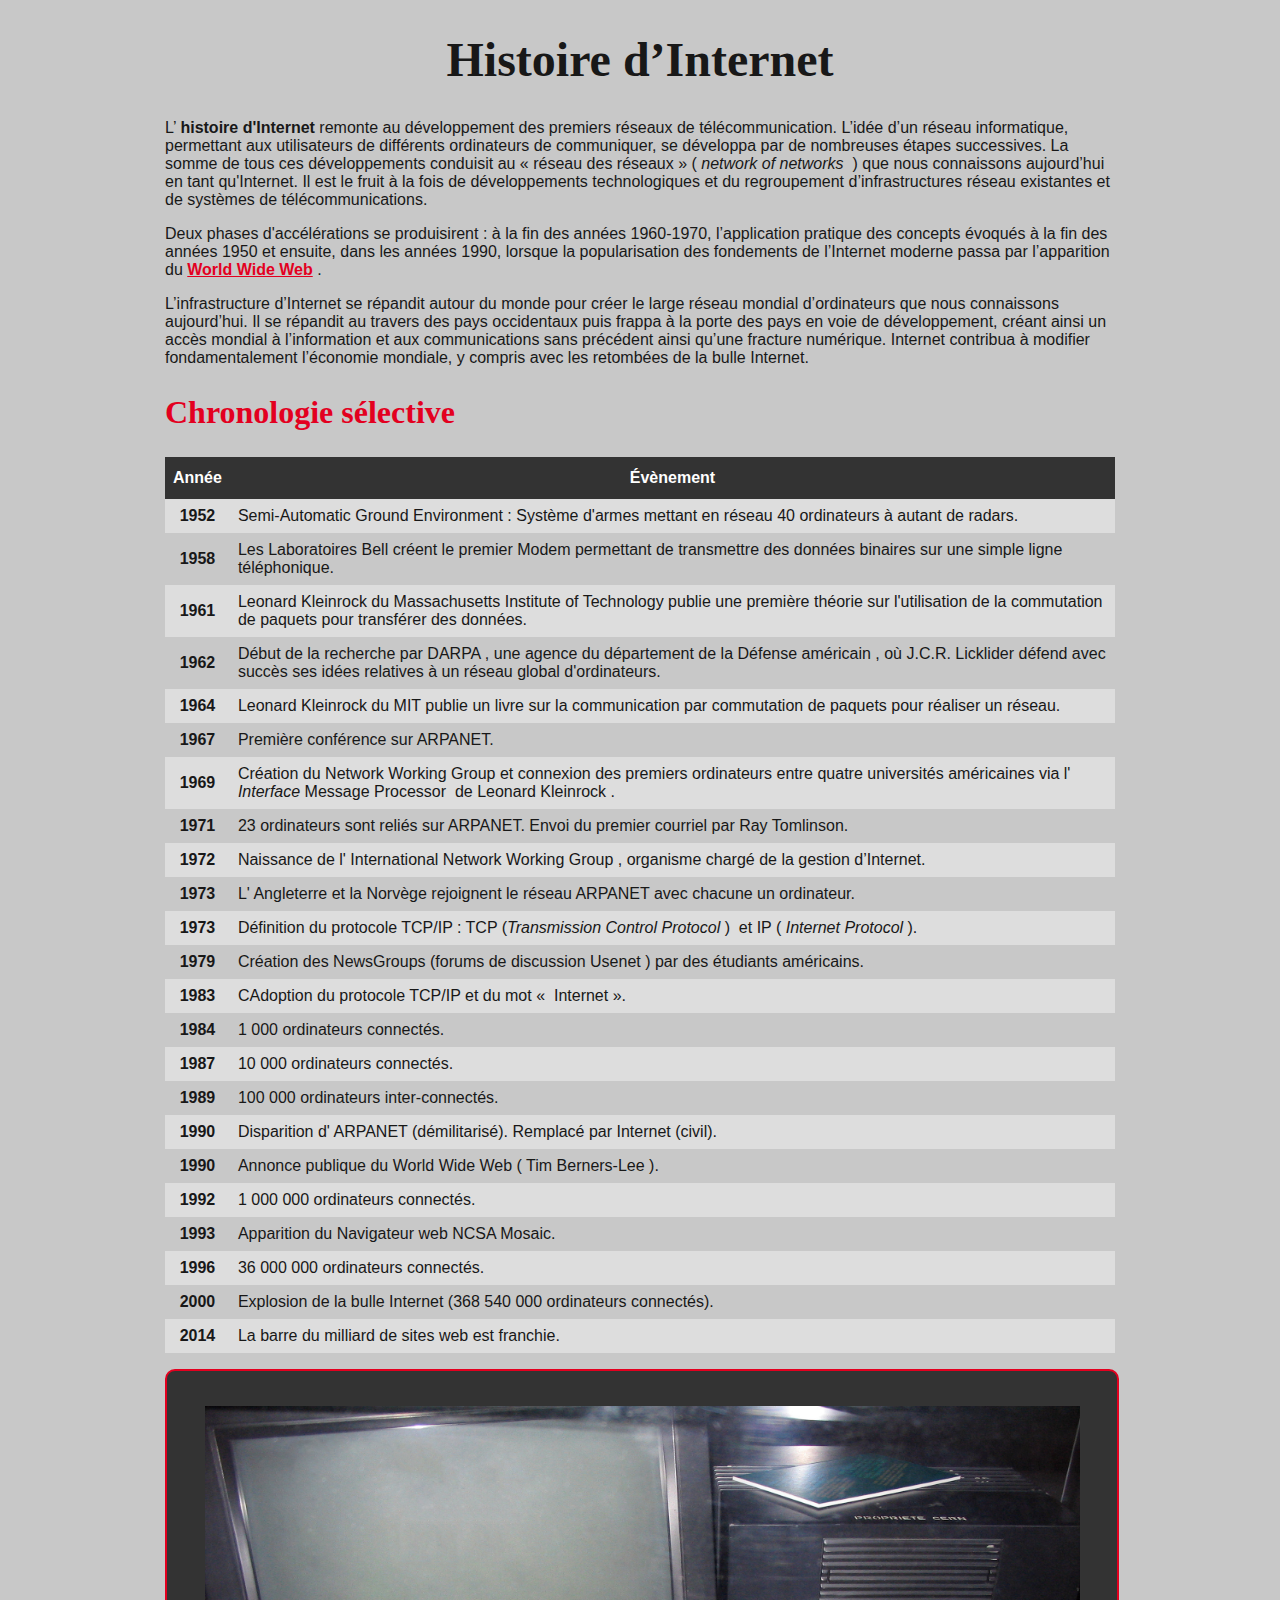
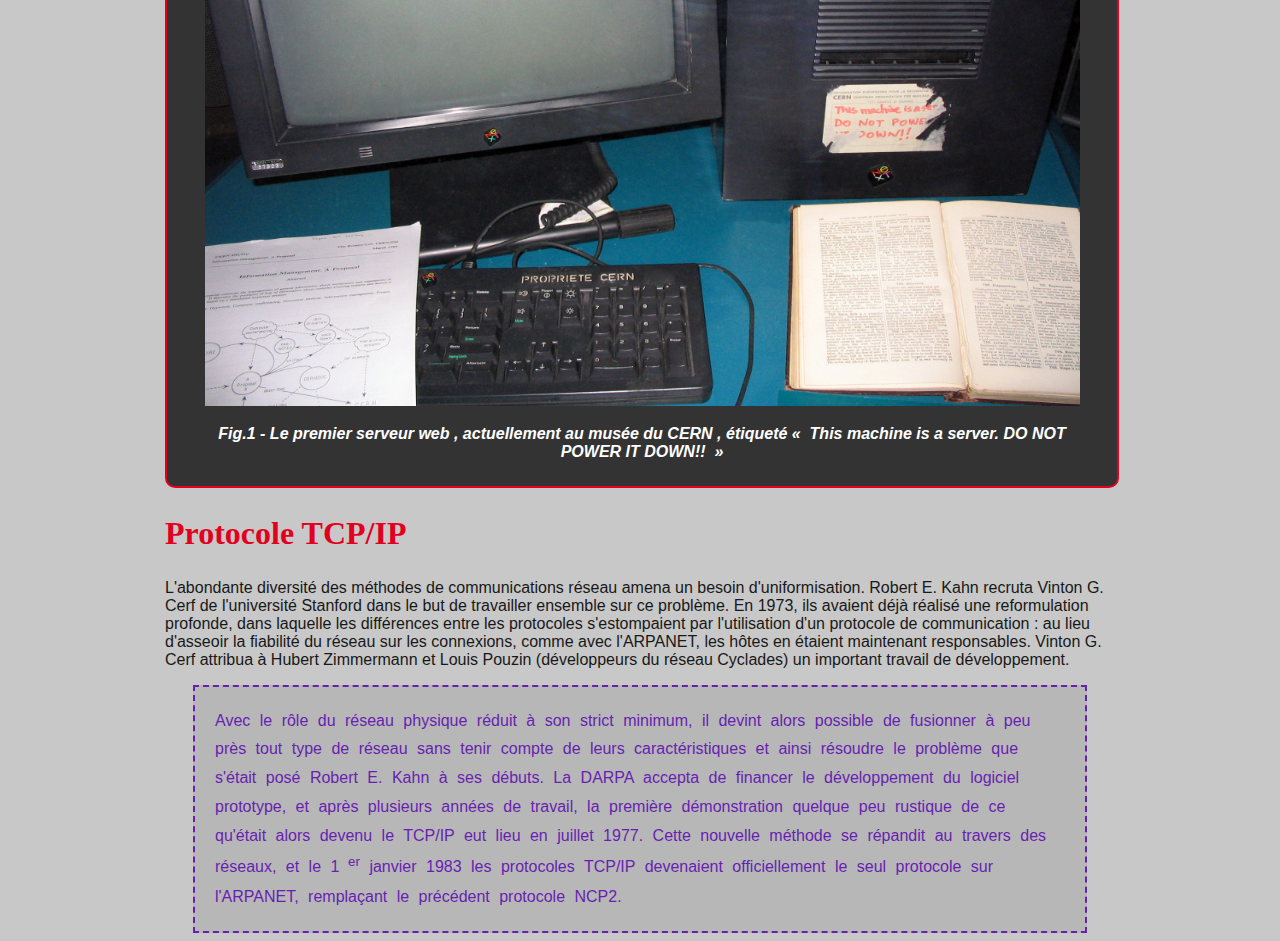
<file: index.html>
<!DOCTYPE html>
<html lang="fr">
    <head>
       <meta charset="utf-8">
       <title>Histoire de l'internet</title>
        <link rel="stylesheet" href="css/style.css">
   </head>
   <body >
    <div id="bloc_page">
       <h1>Histoire d’Internet</h1>
       <p >
        L’​ <strong>histoire d'Internet​</strong> remonte au développement des premiers réseaux de télécommunication.
        L’idée d’un réseau informatique, permettant aux utilisateurs de différents ordinateurs de
        communiquer, se développa par de nombreuses étapes successives. La somme de tous ces
        développements conduisit au « réseau des réseaux » (​<em> network of networks ​ </em>) que nous
        connaissons aujourd’hui en tant qu'Internet. Il est le fruit à la fois de développements
        technologiques et du regroupement d’infrastructures réseau existantes et de systèmes de
        télécommunications.
       </p>

       <p>
        Deux phases d'accélérations se produisirent : à la fin des années 1960-1970, l’application
        pratique des concepts évoqués à la fin des années 1950 et ensuite, dans les années 1990,
        lorsque la popularisation des fondements de l’Internet moderne passa par l’apparition 
        du <a href="pages/web.html" title="lien vers la page World Wide Web">World Wide Web</a> .
       </p>

       <p>
        L’infrastructure d’Internet se répandit autour du monde pour créer le large réseau mondial
        d’ordinateurs que nous connaissons aujourd’hui. Il se répandit au travers des pays occidentaux
        puis frappa à la porte des pays en voie de développement, créant ainsi un accès mondial à
        l’information et aux communications sans précédent ainsi qu’une fracture numérique. Internet
        contribua à modifier fondamentalement l’économie mondiale, y compris avec les retombées de
        la bulle Internet.

       </p>
 
       <h2>Chronologie sélective</h2>
      
       
        <table id="tables">

            <thead > <!-- En-tête du tableau -->
                <tr>
                    <th>Année</th>
                    <th>Évènement</th>
                </tr>
            </thead>
            <tbody> <!-- Corps du tableau -->
                <tr>
                    <td class = "centrer"><strong>1952</strong></td>
                    <td >Semi-Automatic Ground Environment​ : Système d'armes mettant en réseau 40
                        ordinateurs à autant de radars.</td>
                </tr>
                <tr>
                    <td class = "centrer"><strong>1958</strong></td>
                    <td >Les​ Laboratoires Bell​ créent le premier Modem permettant de transmettre des
                        données binaires sur une simple ligne téléphonique.</td>
                </tr>
                <tr>
                    <td class = "centrer"><strong>1961</strong></td>
                    <td >Leonard Kleinrock​ du​ Massachusetts Institute of Technology​ publie une première
                        théorie sur l'utilisation de la​ commutation de paquets​ pour transférer des données.</td>
                </tr>
                <tr>
                    <td class = "centrer"><strong>1962</strong></td>
                    <td >Début de la recherche par​ DARPA​ , une agence du​ département de la Défense
                        américain​ , où​ J.C.R. Licklider​ défend avec succès ses idées relatives à un réseau
                        global d'ordinateurs.</td>
                </tr>
                <tr>
                    <td class = "centrer"><strong>1964</strong></td>
                    <td >Leonard Kleinrock​ du MIT publie un livre sur la communication par​ commutation
                        de paquets​ pour réaliser un réseau.</td>
                </tr>
                <tr>
                    <td class = "centrer"><strong>1967</strong></td>
                    <td >Première conférence sur​ ARPANET​.</td>
                </tr>
                <tr>
                    <td class = "centrer"><strong>1969</strong></td>
                    <td >Création du​ Network Working Group​ et connexion des premiers ordinateurs entre
                        quatre universités américaines via l'​<em>Interface</em> Message Processor ​ de​ Leonard
                        Kleinrock​ .</td>
                </tr>
                <tr>
                    <td class = "centrer"><strong>1971</strong></td>
                    <td >23 ordinateurs sont reliés sur ARPANET. Envoi du premier courriel par​ Ray
                        Tomlinson​.</td>
                </tr>
                <tr>
                    <td class = "centrer"><strong>1972</strong></td>
                    <td>Naissance de l'​ International Network Working Group​ , organisme chargé de la
                        gestion d’Internet.</td>
                </tr>
                <tr>
                    <td class = "centrer"><strong>1973</strong></td>
                    <td >L'​ Angleterre​ et la​ Norvège​ rejoignent le réseau​ ARPANET​ avec chacune un
                        ordinateur.</td>
                </tr>
                <tr>
                    <td class = "centrer"><strong>1973</strong></td>
                    <td >Définition du protocole​ TCP/IP​ : TCP (​<em>Transmission Control Protocol</em>  ) ​ et IP
                        (​ <em>Internet Protocol </em> ).</td>
                </tr>
                <tr>
                    <td class = "centrer"><strong>1979</strong></td>
                    <td >Création des NewsGroups (forums de discussion​ Usenet​ ) par des étudiants
                        américains.</td>
                </tr>
                <tr>
                    <td class = "centrer"><strong>1983</strong></td>
                    <td >CAdoption du protocole​ TCP/IP​ et du mot « ​ Internet​ ».</td>
                </tr>
                <tr>
                    <td class = "centrer"><strong>1984</strong></td>
                    <td >1 000 ordinateurs connectés.</td>
                </tr>
                <tr>
                    <td class = "centrer"><strong>1987</strong></td>
                    <td >10 000 ordinateurs connectés.</td>
                </tr>
                <tr>
                    <td class = "centrer"><strong>1989</strong></td>
                    <td >100 000 ordinateurs inter-connectés.</td>
                </tr>
                <tr>
                    <td class = "centrer"><strong>1990</strong></td>
                    <td >Disparition d'​ ARPANET​ (démilitarisé). Remplacé par Internet (civil).</td>
                </tr>
                <tr>
                    <td class = "centrer"><strong>1990</strong></td>
                    <td >Annonce publique du​ World Wide Web​ (​ Tim Berners-Lee​ ).</td>
                </tr>
                <tr>
                    <td class = "centrer"><strong>1992</strong></td>
                    <td >1 000 000 ordinateurs connectés.</td>
                </tr>
                <tr>
                    <td class = "centrer"><strong>1993</strong></td>
                    <td >Apparition du​ Navigateur web​ NCSA Mosaic​.</td>
                </tr>
                <tr>
                    <td class = "centrer"><strong>1996</strong></td>
                    <td >36 000 000 ordinateurs connectés.</td>
                </tr>
                <tr>
                    <td class = "centrer"><strong>2000</strong></td>
                    <td >Explosion de la​ bulle Internet​ (368 540 000 ordinateurs connectés).</td>
                </tr>
                <tr>
                    <td class = "centrer"><strong>2014</strong></td>
                    <td >La barre du milliard de sites web est franchie​.</td>
                </tr>
            </tbody>
        </table>

        
        <figure id="figures">
            <img id="imgs" src="images/Ordi.jpg" alt="Ordinateur" title="Le premier​ serveur web​ , actuellement au musée du​ CERN​">
            <figcaption>Fig.1 - Le premier​ serveur web​ , actuellement au musée du​ CERN​ , étiqueté <em>« ​ This machine is a server. DO NOT POWER IT DOWN!! ​ »</em> </figcaption>
        </figure>

	<h2>Protocole TCP/IP</h2>
	<p>
	    L'abondante diversité des méthodes de communications réseau amena un besoin
	    d'uniformisation. Robert E. Kahn recruta Vinton G. Cerf de l'université Stanford dans le but de
	    travailler ensemble sur ce problème. En 1973, ils avaient déjà réalisé une reformulation
	    profonde, dans laquelle les différences entre les protocoles s'estompaient par l'utilisation d'un
	    protocole de communication : au lieu d'asseoir la fiabilité du réseau sur les connexions, comme
	    avec l'ARPANET, les hôtes en étaient maintenant responsables. Vinton G. Cerf attribua à
	    Hubert Zimmermann et Louis Pouzin (développeurs du réseau Cyclades) un important travail de
	    développement.
	</p>

	<p class="retrait_paragraphe">
	    Avec le rôle du réseau physique réduit à son strict minimum, il devint alors possible de
	    fusionner à peu près tout type de réseau sans tenir compte de leurs caractéristiques et ainsi
	    résoudre le problème que s'était posé Robert E. Kahn à ses débuts. La DARPA accepta de
	    financer le développement du logiciel prototype, et après plusieurs années de travail, la
	    première démonstration quelque peu rustique de ce qu'était alors devenu le TCP/IP eut lieu en
	    juillet 1977. Cette nouvelle méthode se répandit au travers des réseaux, et le 1<sup> er​</sup>​ janvier 1983
	    les protocoles TCP/IP devenaient officiellement le seul protocole sur l'ARPANET, remplaçant le
	    précédent protocole NCP2.
	</p>
	</div>
 </body>
</html>
</file>
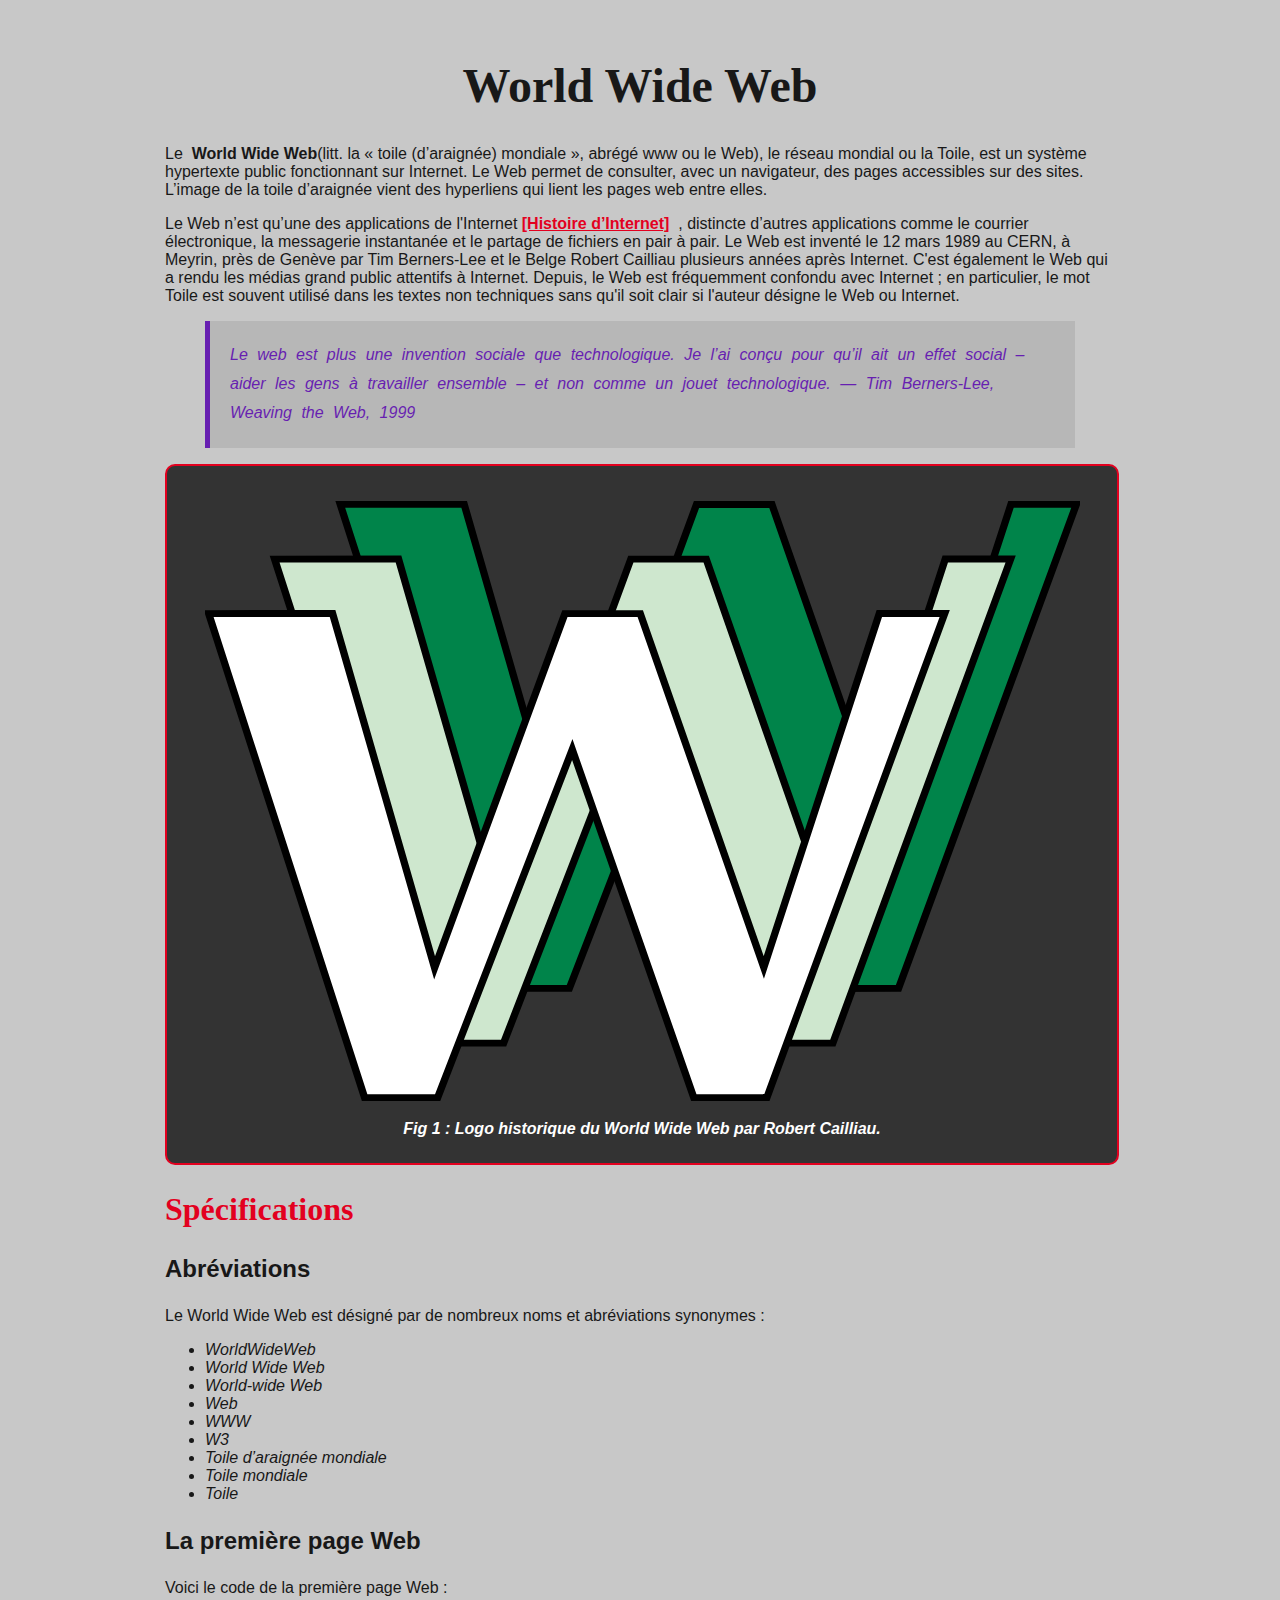
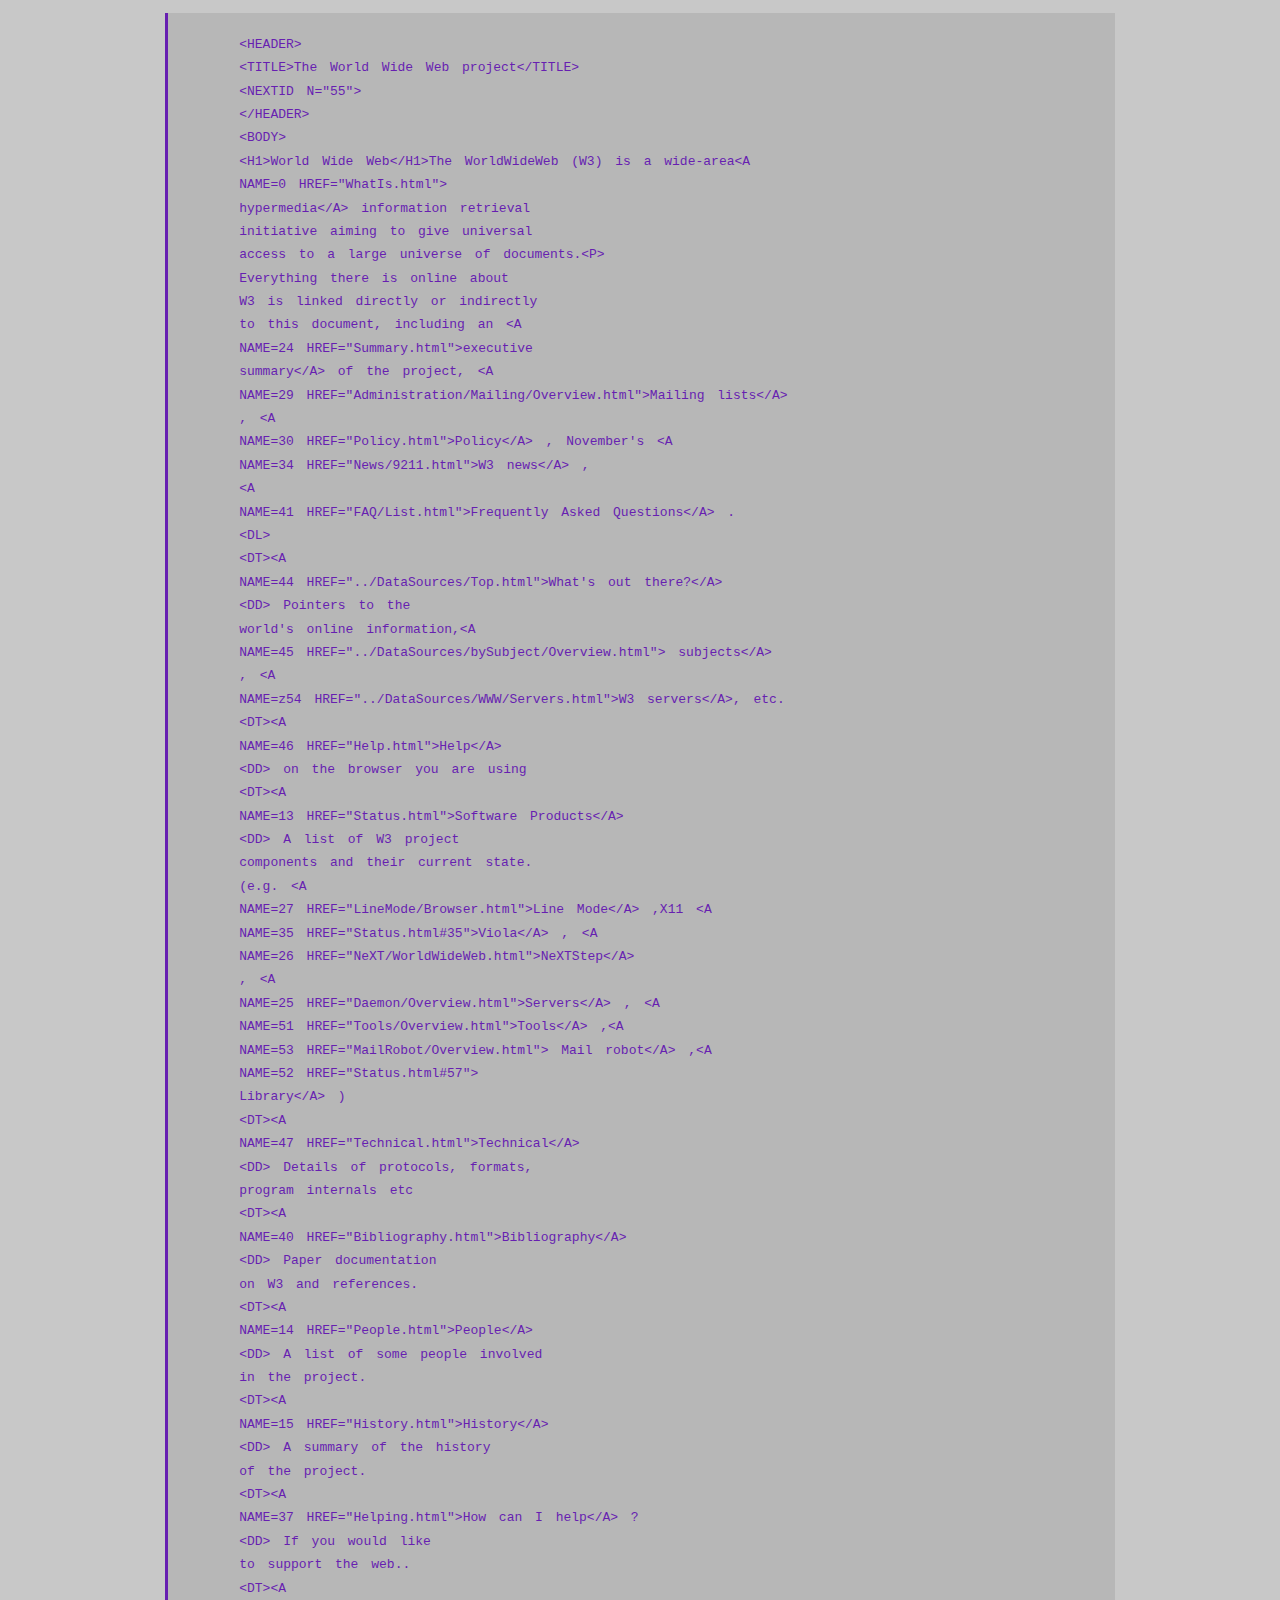
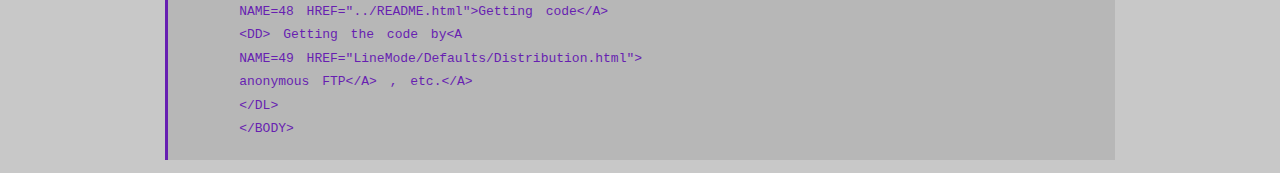
<file: pages/web.html>
<!DOCTYPE html>
<html lang="fr">
<head>
    <meta charset="UTF-8">
    <title>World Wide Web</title>
    <link rel="stylesheet" href="../css/style.css">
</head>
<body>
    <div id="bloc_page">
        <br>
        <h1>World Wide Web</h1>
        <p>
            Le ​ <strong>World Wide Web​</strong>(litt. la « toile (d’araignée) mondiale », abrégé www ou le Web), le réseau
            mondial ou la Toile, est un système hypertexte public fonctionnant sur Internet. Le Web permet
            de consulter, avec un navigateur, des pages accessibles sur des sites. L’image de la toile
            d’araignée vient des hyperliens qui lient les pages web entre elles.
        </p>
        <p>
    Le Web n’est qu’une des applications de l'Internet <a href="../index.html" title="lien vers la page Histoire d’Internet">[Histoire d’Internet]</a> ​ , distincte
    d’autres applications comme le courrier électronique, la messagerie instantanée et le partage
    de fichiers en pair à pair. Le Web est inventé le 12 mars 1989 au CERN, à Meyrin, près de
    Genève par Tim Berners-Lee et le Belge Robert Cailliau plusieurs années après Internet. C'est
    également le Web qui a rendu les médias grand public attentifs à Internet. Depuis, le Web est
    fréquemment confondu avec Internet ; en particulier, le mot Toile est souvent utilisé dans les
    textes non techniques sans qu'il soit clair si l'auteur désigne le Web ou Internet.
        </p>
        
        <blockquote class="citations">  
         <i>
            Le web est plus une invention sociale que technologique. Je l’ai conçu pour qu’il ait un
            effet social – aider les gens à travailler ensemble – et non comme un jouet
            technologique. — Tim Berners-Lee, Weaving the Web, 1999
        </i>
        </blockquote>
       
   
            <figure id="figures">
                 <img id="imgs" src="../images/Logo.svg" alt="word Wide Web" title="Logo historique du World Wide Web par Robert Cailliau" >
                 <figcaption> Fig 1 : Logo historique du World Wide Web par Robert Cailliau.</figcaption>

            </figure>

    <h2>Spécifications</h2>
    <h3>Abréviations</h3>
<p>
    Le World Wide Web est désigné par de nombreux noms et abréviations synonymes :
 </p>
 
    <ul>
       
        <li> <i> WorldWideWeb</i></li>
        <li><i> World Wide Web</i></li>
        <li><i> World-wide Web</i></li>
        <li><i> Web</i></li>
        <li><i> WWW</i></li>
        <li><i> W3</i></li>
        <li><i> Toile d’araignée mondiale</i></li>
        <li><i> Toile mondiale</i></li>
        <li><i> Toile</i></li>
      
    </ul>

    <h3>La première page Web</h3>
  <p>Voici le code de la première page Web :</p>  
<pre class="codess" >
    &lt;HEADER&gt;
    &lt;TITLE&gt;The World Wide Web project&lt;/TITLE&gt;
    &lt;NEXTID N="55"&gt;
    &lt;/HEADER&gt;
    &lt;BODY&gt; 
    &lt;H1&gt;World Wide Web&lt;/H1&gt;The WorldWideWeb (W3) is a wide-area&lt;A 
    NAME=0 HREF="WhatIs.html"&gt; 
    hypermedia&lt;/A&gt; information retrieval
    initiative aiming to give universal 
    access to a large universe of documents.&lt;P&gt; 
    Everything there is online about
    W3 is linked directly or indirectly 
    to this document, including an &lt;A
    NAME=24 HREF="Summary.html"&gt;executive
    summary&lt;/A&gt; of the project, &lt;A 
    NAME=29 HREF="Administration/Mailing/Overview.html"&gt;Mailing lists&lt;/A&gt;
    , &lt;A 
    NAME=30 HREF="Policy.html"&gt;Policy&lt;/A&gt; , November's &lt;A
    NAME=34 HREF="News/9211.html"&gt;W3 news&lt;/A&gt; ,
    &lt;A
    NAME=41 HREF="FAQ/List.html"&gt;Frequently Asked Questions&lt;/A&gt; .
    &lt;DL&gt;
    &lt;DT&gt;&lt;A
    NAME=44 HREF="../DataSources/Top.html"&gt;What's out there?&lt;/A&gt;
    &lt;DD&gt; Pointers to the
    world's online information,&lt;A
    NAME=45 HREF="../DataSources/bySubject/Overview.html"&gt; subjects&lt;/A&gt;
    , &lt;A
    NAME=z54 HREF="../DataSources/WWW/Servers.html"&gt;W3 servers&lt;/A&gt;, etc.
    &lt;DT&gt;&lt;A
    NAME=46 HREF="Help.html"&gt;Help&lt;/A&gt;
    &lt;DD&gt; on the browser you are using
    &lt;DT&gt;&lt;A
    NAME=13 HREF="Status.html"&gt;Software Products&lt;/A&gt;
    &lt;DD&gt; A list of W3 project
    components and their current state.
    (e.g. &lt;A
    NAME=27 HREF="LineMode/Browser.html"&gt;Line Mode&lt;/A&gt; ,X11 &lt;A
    NAME=35 HREF="Status.html#35"&gt;Viola&lt;/A&gt; , &lt;A
    NAME=26 HREF="NeXT/WorldWideWeb.html"&gt;NeXTStep&lt;/A&gt;
    , &lt;A
    NAME=25 HREF="Daemon/Overview.html"&gt;Servers&lt;/A&gt; , &lt;A
    NAME=51 HREF="Tools/Overview.html"&gt;Tools&lt;/A&gt; ,&lt;A
    NAME=53 HREF="MailRobot/Overview.html"&gt; Mail robot&lt;/A&gt; ,&lt;A
    NAME=52 HREF="Status.html#57"&gt;
    Library&lt;/A&gt; ) 
    &lt;DT&gt;&lt;A
    NAME=47 HREF="Technical.html"&gt;Technical&lt;/A&gt;
    &lt;DD&gt; Details of protocols, formats,
    program internals etc
    &lt;DT&gt;&lt;A
    NAME=40 HREF="Bibliography.html"&gt;Bibliography&lt;/A&gt;
    &lt;DD&gt; Paper documentation
    on W3 and references.
    &lt;DT&gt;&lt;A
    NAME=14 HREF="People.html"&gt;People&lt;/A&gt;
    &lt;DD&gt; A list of some people involved
    in the project.
    &lt;DT&gt;&lt;A
    NAME=15 HREF="History.html"&gt;History&lt;/A&gt;
    &lt;DD&gt; A summary of the history
    of the project.
    &lt;DT&gt;&lt;A
    NAME=37 HREF="Helping.html"&gt;How can I help&lt;/A&gt; ?
    &lt;DD&gt; If you would like
    to support the web..
    &lt;DT&gt;&lt;A
    NAME=48 HREF="../README.html"&gt;Getting code&lt;/A&gt;
    &lt;DD&gt; Getting the code by&lt;A
    NAME=49 HREF="LineMode/Defaults/Distribution.html"&gt;
    anonymous FTP&lt;/A&gt; , etc.&lt;/A&gt;
    &lt;/DL&gt;
    &lt;/BODY&gt;
</pre>

    </div>
</body>
</html>
</file>
<file: css/style.css>
body{
    background-color: #c8c8c8;
    font-family: Arial, sans-serif;
    color:#181818;
}

#bloc_page{
    width: 950px;
    margin: auto;
}

h1{
   font-family: 'Times New Roman', Times, serif;
   font-weight:bold;
   text-align: center;
   font-size: 3em;
}

h2{
  font-family: 'Times New Roman', Times, serif;
  font-size: 2em;
}

h2,a{
  color: #e3001f;
  font-weight:bold;
}

h3{
    font-family: Verdana, Geneva, Tahoma, sans-serif;
    font-size: 1.5em;
}

#tables {
    border-collapse: collapse;
    width: 100%;
}

#tables td, #tables th {
    padding: 8px;
}

#tables th {
    padding-top: 12px;
    padding-bottom: 12px;
    text-align: center;
    background-color:#333333;
    color: white;
}

.centrer{
	text-align: center;
}

#tables tr:nth-child(odd){
      background-color: #dddddd;
}

#tables tr:hover {
        background-color:#999999;
        cursor: pointer;
}

#imgs{
        height: 600px;
        width: 875px;
}

#figures{
   border: 2px solid #e3001f;
   border-radius: 10px;
   background-color:#333333;
   text-align: center;
   color: white;
   padding: 25px;
   padding-top: 35px;
   width: 900px;
   margin-left: 0px;
}

figure figcaption{
font-weight: bold;
font-style: italic;
padding-top: 15px;
}

.retrait_paragraphe{

    background-color: #b7b7b7;
    padding: 20px;
    width: 850px;
    color:#671fb1;
    line-height: 1.8;
    word-spacing: 5px;
    margin: auto;
    border: 2px dashed #671fb1;
}

.citations{
    background-color: #b7b7b7;
    padding: 20px;
    color:#671fb1;
    line-height: 1.8;
    word-spacing: 5px;
    border-left:5px solid #671fb1;
}

.codess{
    background-color: #b7b7b7;
    padding: 20px;
    color:#671fb1;
    line-height: 1.8;
    word-spacing: 5px;
    border-left:3px solid #671fb1;
}
</file>
